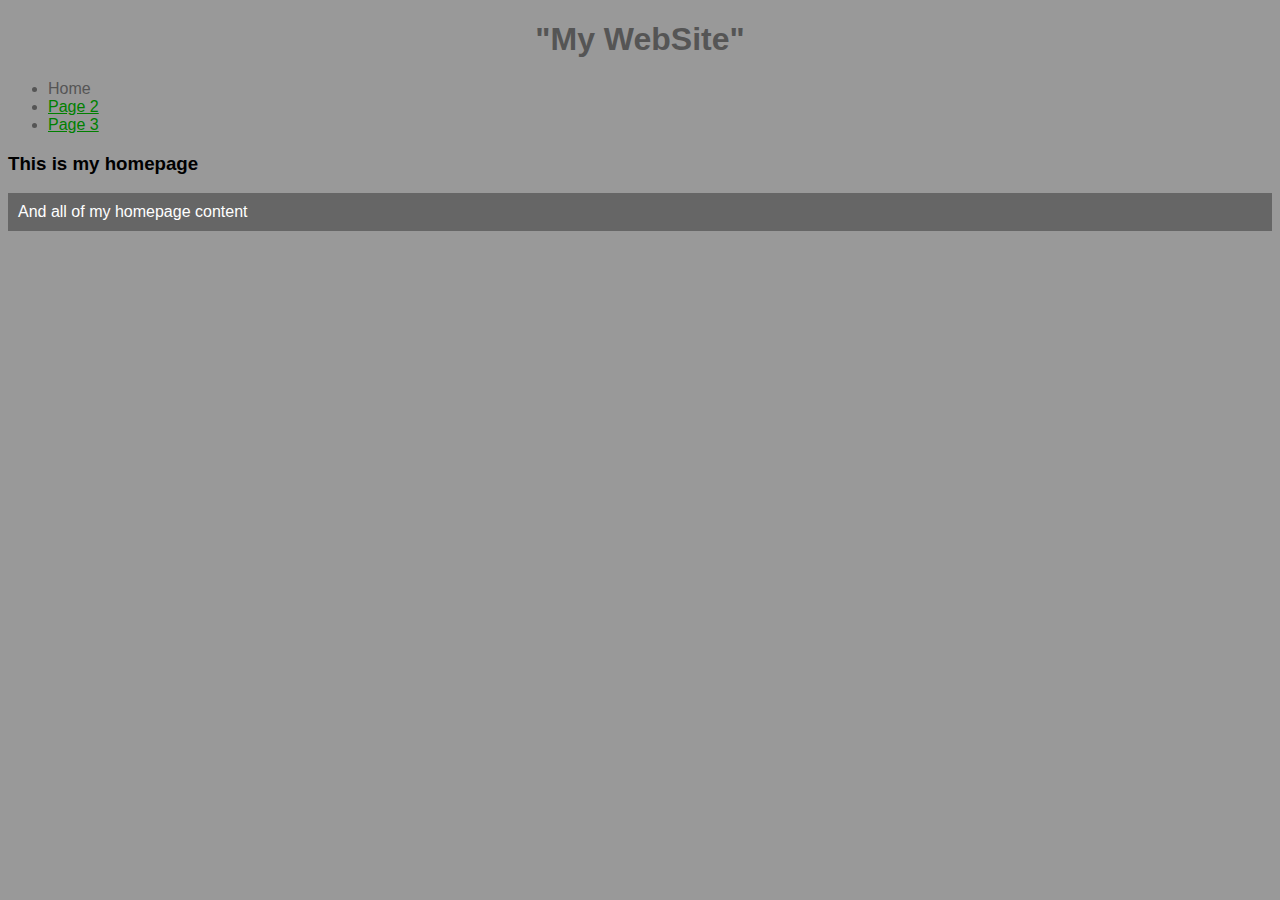
<file: Solution1/index.html>
﻿<!DOCTYPE html>

<html lang="en" xmlns="http://www.w3.org/1999/xhtml">
<head>
    <meta charset="utf-8" />
    <title>Home Page</title>
    <link href="main.css" rel="stylesheet" type="text/css"/>
</head>
<body>
    <h1>"My WebSite"</h1>
    <ul>
        <li>Home</li>
        <li><a href="Page2.html">Page 2</a></li>
        <li><a href="Page3.html">Page 3</a></li>
    </ul>

    <h3>This is my homepage</h3>
    <p>And all of my homepage content</p>
</body>
</html>
</file>
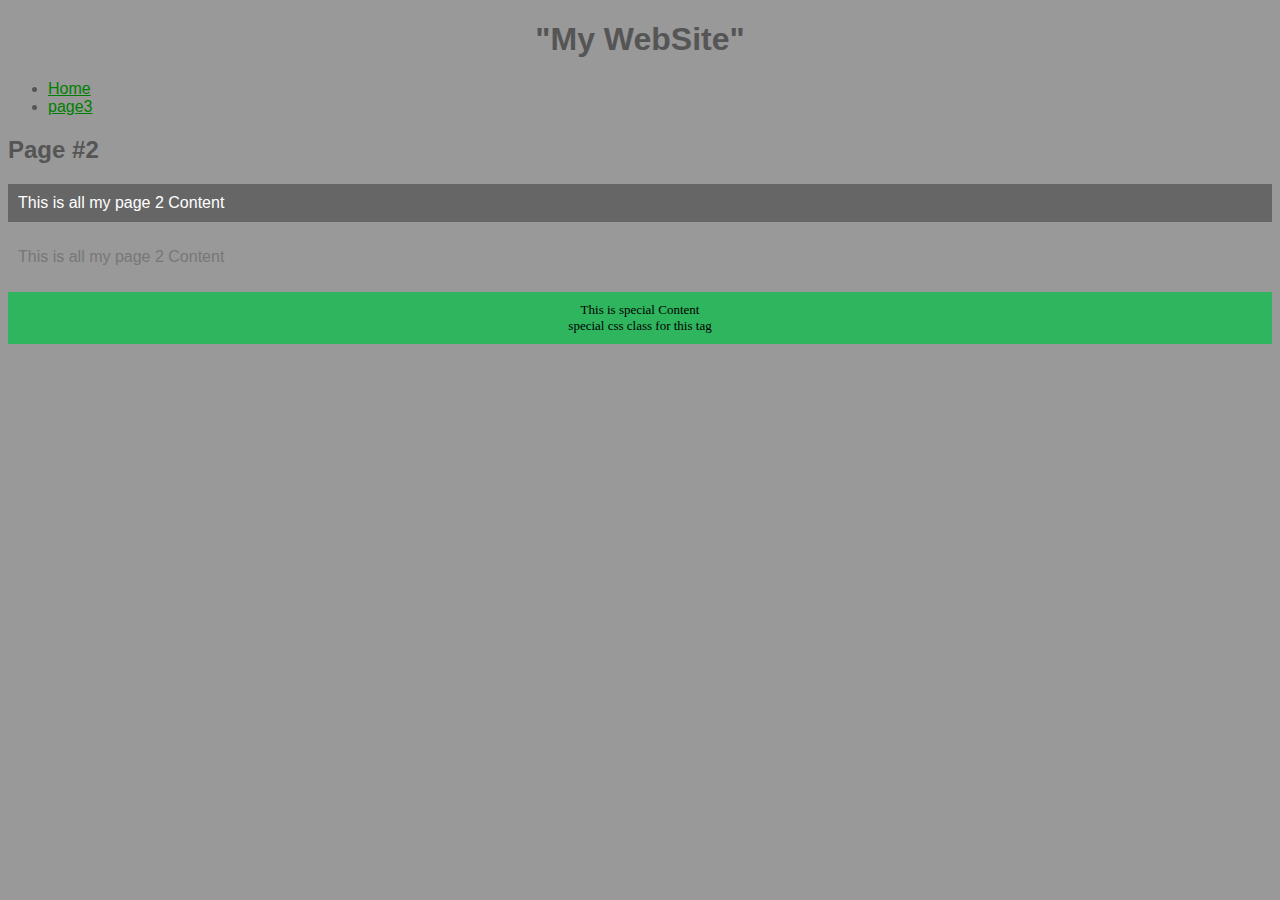
<file: Solution1/Page2.html>
﻿<!DOCTYPE html>

<html lang="en" xmlns="http://www.w3.org/1999/xhtml">
<head>
    <meta charset="utf-8" />
    <title>Page #2</title>
    <link href="main.css" rel="stylesheet" type="text/css"/>
</head>
<body>
    <h1>"My WebSite"</h1>
	<ul>
		<li><a href="index.html">Home</a></li>
		<li><a href="page3.html">page3</a></li>
	</ul>

	<h2>Page #2</h2>
	<p>This is all my page 2 Content</p>

    <p class="secundary">This is all my page 2 Content</p>

    <p id="special">This is special Content <br />
        special css class for this tag
    </p>
</body>
</html>
</file>
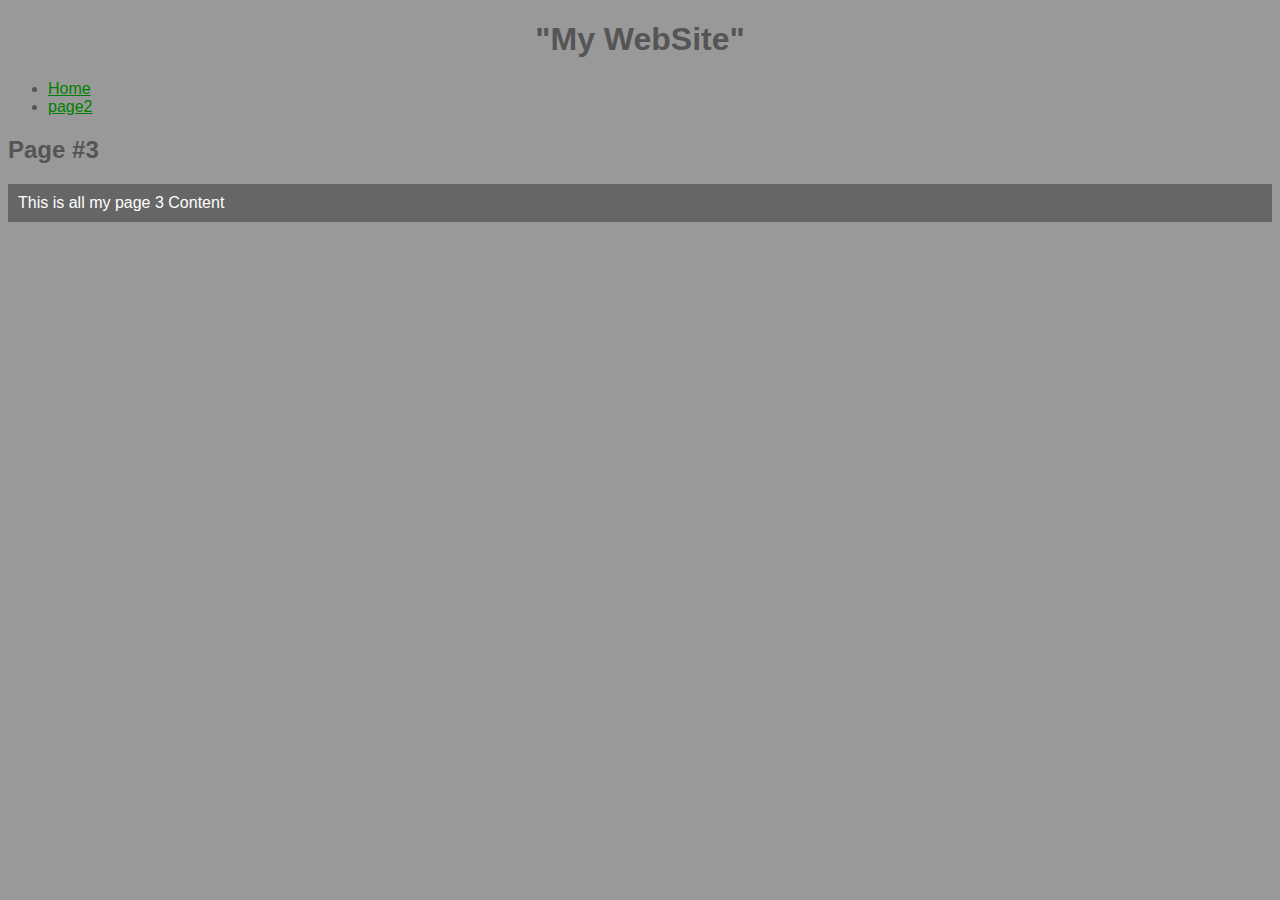
<file: Solution1/Page3.html>
﻿<!DOCTYPE html>

<html lang="en" xmlns="http://www.w3.org/1999/xhtml">
<head>
    <meta charset="utf-8" />
    <title>Page #3</title>
    <link href="main.css" rel="stylesheet" type="text/css"/>
</head>
<body>
        <h1>"My WebSite"</h1>
	<ul>
		<li><a href="index.html">Home</a></li>
		<li><a href="page2.html">page2</a></li>
	</ul>

	<h2>Page #3</h2>
	<p>This is all my page 3 Content</p>
</body>
</html>
</file>
<file: Solution1/main.css>
﻿body
{
    background:#999;
    font-family:Arial;
}

h1
{
    text-align:center;
}

h1,h2,p,li
{
    color:#555;
}

a
{   
    color:green;
}
.secundary /* this is a class and is not overriden -- it can apply to multiple things*/
{
    background:none;
    color:#777;
}

p
{
    background:#666;
    color:white;
    padding:10px; /*can put 4 parameters. clock */
}

#special 
{
    background:#2eb55e;
    color:#000;
    font-size:small;
    font-family:Consolas;
    text-align:center;
}
</file>
